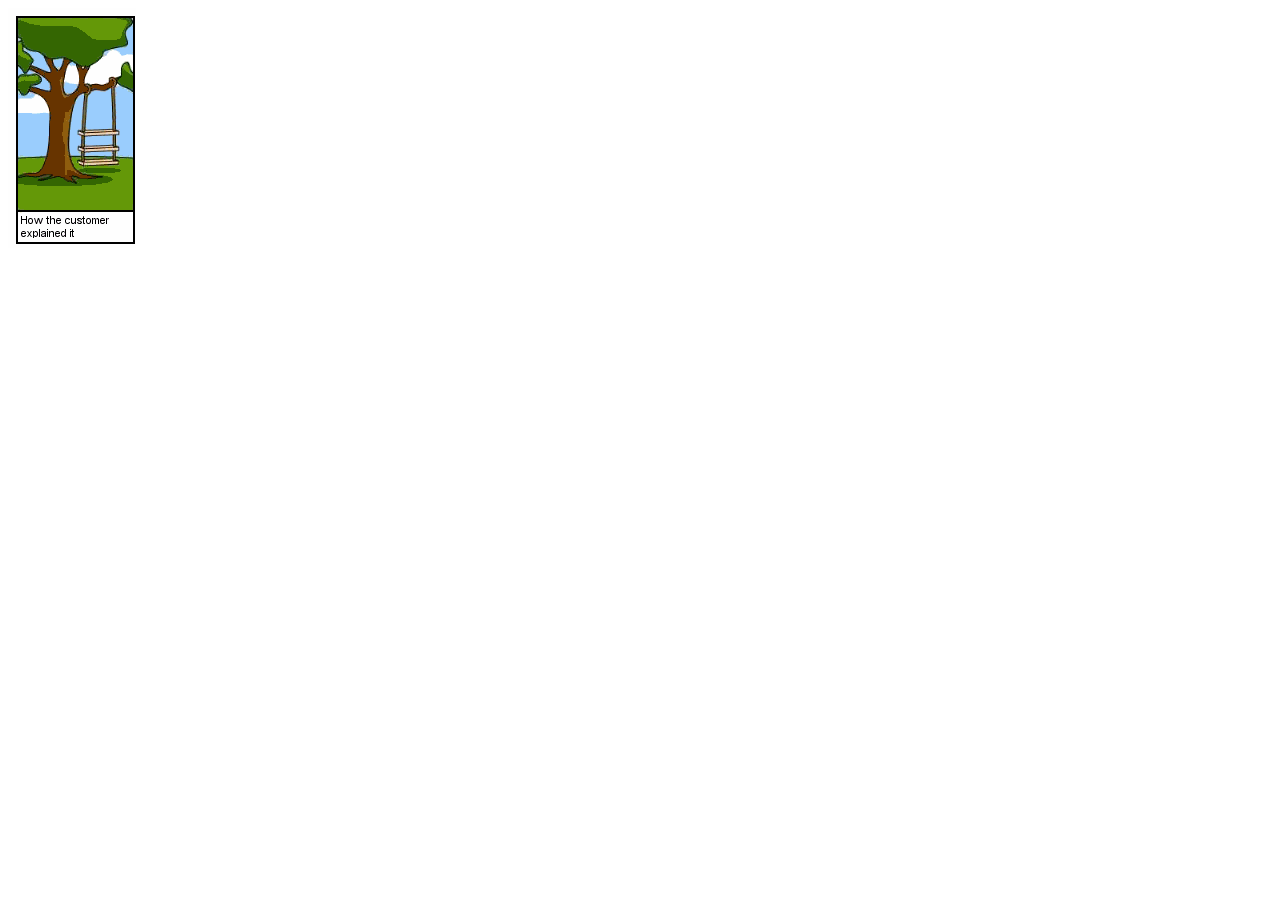
<file: responsive/index.html>
<!DOCTYPE HTML>

<html>

<head>
  <title>Software Development</title>
  <link rel="stylesheet" href="responsive.css"/>
  <meta charset="utf-8" />
</head>

<body>
  <div class="software"></div>
</body>
</html>
</file>
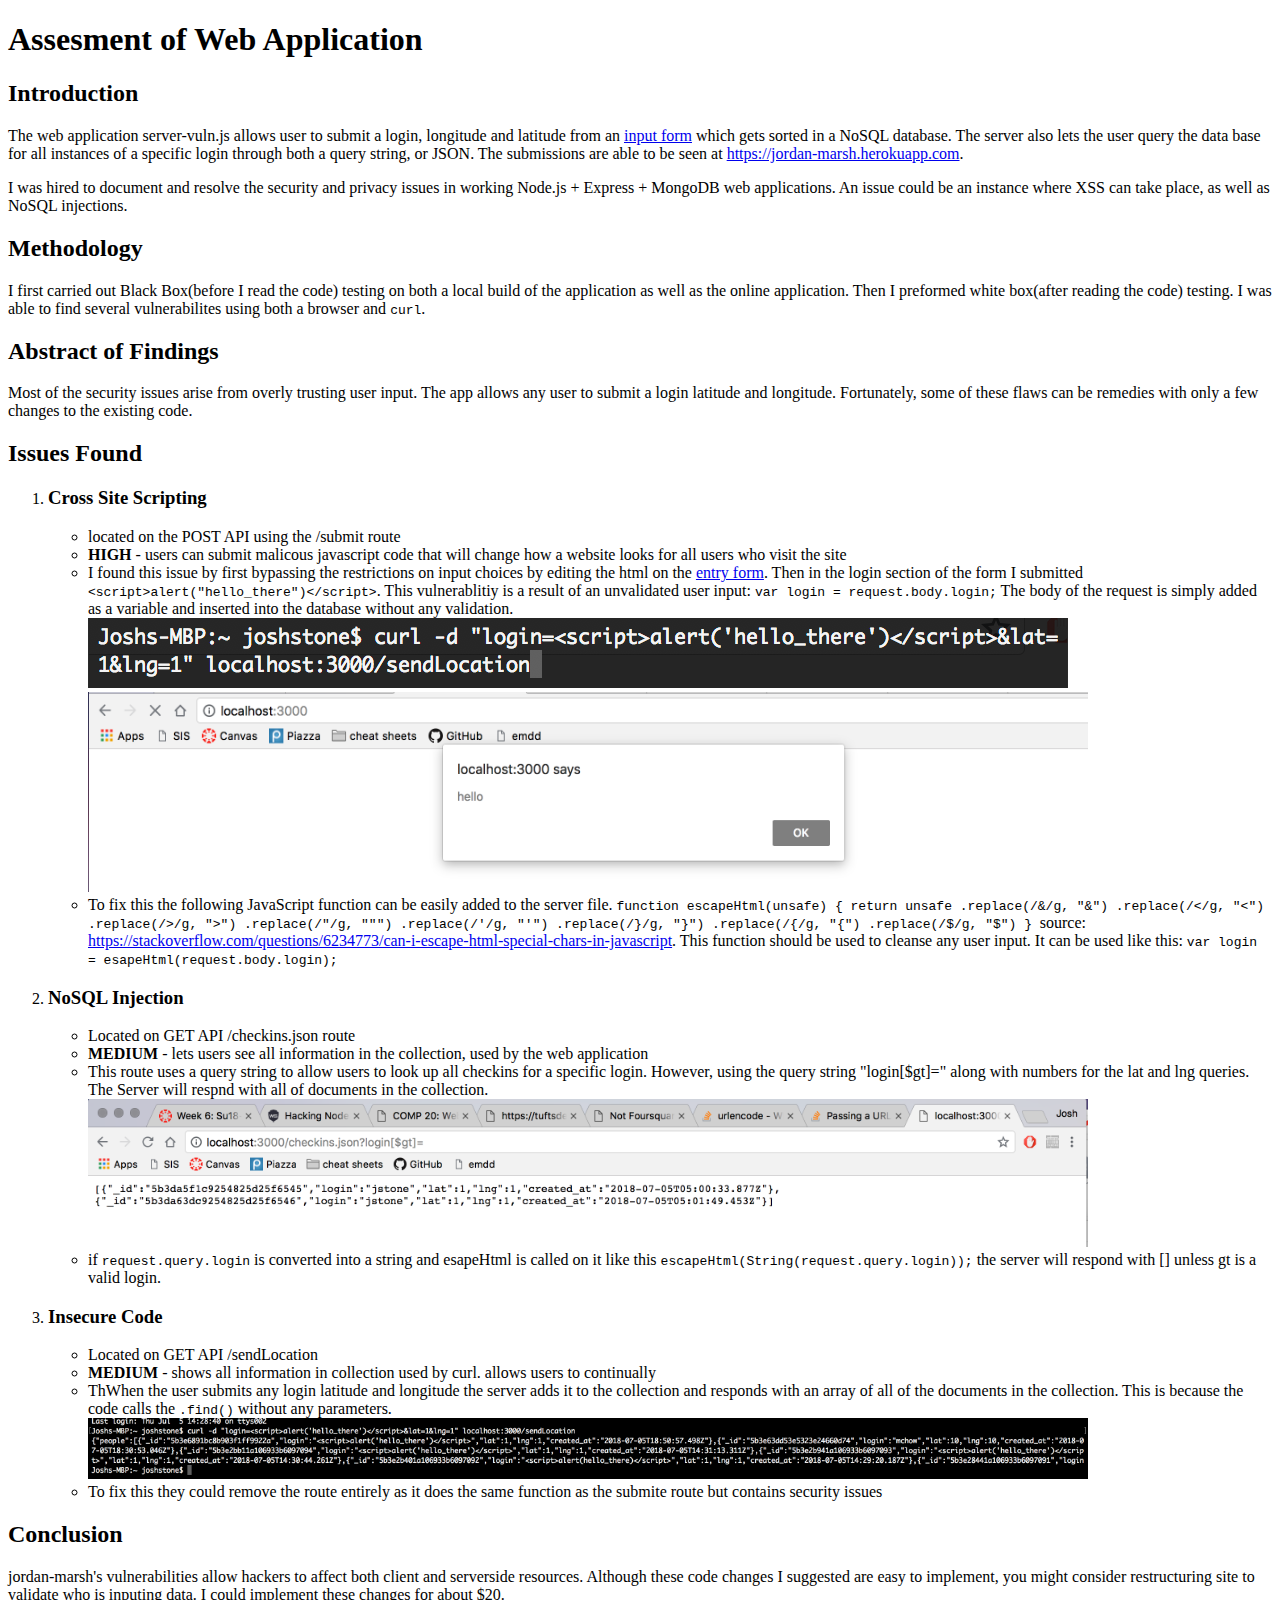
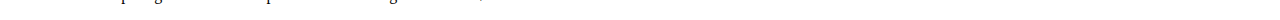
<file: security/index.html>
<!DOCTYPE html>
<html>

<head>
    <meta charset="utf-8" />
    <title>Report</title>
</head>

<body>
    <h1>Assesment of Web Application</h1>
    <h2>Introduction</h2>
    <p>The web application server-vuln.js allows user to submit a login, longitude and latitude from an <a href="https://jordan-marsh.herokuapp.com/entry.html">input form</a> which gets sorted in a NoSQL database. The server also lets the user query the
        data base for all instances of a specific login through both a query string, or JSON. The submissions are able to be seen at <a href="https://jordan-marsh.herokuapp.com/">https://jordan-marsh.herokuapp.com</a>.</p>
    <p>I was hired to document and resolve the security and privacy issues in working Node.js + Express + MongoDB web applications. An issue could be an instance where XSS can take place, as well as NoSQL injections.</p>
    <h2>Methodology</h2>
    <p>I first carried out Black Box(before I read the code) testing on both a local build of the application as well as the online application. Then I preformed white box(after reading the code) testing. I was able to find several vulnerabilites using both
        a browser and <code>curl</code>.</p>
    <h2>Abstract of Findings</h2>
    <p>Most of the security issues arise from overly trusting user input. The app allows any user to submit a login latitude and longitude. Fortunately, some of these flaws can be remedies with only a few changes to the existing code.</p>
    <h2>Issues Found</h2>
    <ol>
        <li>
            <h3>Cross Site Scripting</h3>
        </li>
        <ul>
            <li>located on the POST API using the /submit route</li>
            <li><strong>HIGH</strong> - users can submit malicous javascript code that will change how a website looks for all users who visit the site</li>
            <li>
                I found this issue by first bypassing the restrictions on input choices by editing the html on the <a href="https://jordan-marsh.herokuapp.com/entry.html">entry form</a>. Then in the login section of the form I submitted <code>&lt;script&gt;alert("hello_there")&lt;&sol;script&gt;</code>.
                This vulnerablitiy is a result of an unvalidated user input: <code>var login = request.body.login;</code> The body of the request is simply added as a variable and inserted into the database without any validation.
            </li>
            <img src="./alert_term.png"> <img src="./Alert.png" height="200" width="1000"> <br>
            <li> To fix this the following JavaScript function can be easily added to the server file.
                <code>
                function escapeHtml(unsafe) {
                return unsafe
                     .replace(/&/g, "&amp;")
                     .replace(/&lt/g, "&lt;")
                     .replace(/&gt/g, "&gt;")
                     .replace(/"/g, "&quot;")
                     .replace(/'/g, "&#039;")
                     .replace(/}/g, "&#125;")
                     .replace(/{/g, "&#123;")
                     .replace(/$/g, "&#36;")
                }
            </code> source: <a href="https://stackoverflow.com/questions/6234773/can-i-escape-html-special-chars-in-javascript">
                https://stackoverflow.com/questions/6234773/can-i-escape-html-special-chars-in-javascript</a>. This function should be used to cleanse any user input. It can be used like this: <code>var login = esapeHtml(request.body.login);</code>
            </li>
        </ul>
        <li>
            <h3>NoSQL Injection</h3>
        </li>
        <ul>
            <li>Located on GET API /checkins.json route</li>
            <li><strong>MEDIUM</strong> - lets users see all information in the collection, used by the web application</li>
            <li>
                This route uses a query string to allow users to look up all checkins for a specific login. However, using the query string "login[$gt]=" along with numbers for the lat and lng queries. The Server will respnd with all of documents in the collection.
            </li>
            <img src="./injection.png" hieght="200" width="1000">
            <li>
                if <code>request.query.login</code> is converted into a string and esapeHtml is called on it like this <code>escapeHtml(String(request.query.login));</code> the server will respond with [] unless gt is a valid login.
            </li>
        </ul>
        <li>
            <h3>Insecure Code</h3>
            <ul>
                <li>Located on GET API /sendLocation</li>
                <li><strong>MEDIUM</strong> - shows all information in collection used by curl. allows users to continually </li>
                <li>ThWhen the user submits any login latitude and longitude the server adds it to the collection and responds with an array of all of the documents in the collection. This is because the code calls the <code>.find()</code> without any parameters.</li>
                <img src="bad.png" width="1000">
                <li>To fix this they could remove the route entirely as it does the same function as the submite route but contains security issues</li>
            </ul>
        </li>
    </ol>
    <h2>Conclusion</h2>
    <p>jordan-marsh's vulnerabilities allow hackers to affect both client and serverside resources. Although these code changes I suggested are easy to implement, you might consider restructuring site to validate who is inputing data. I could implement these
        changes for about $20.</p>
</body>

</html>
</file>
<file: responsive/responsive.css>
@media only screen and (min-width: 1200px){
    .software{
        width: 128px;
        height: 240px;
        background: url(./software.png) 0 0px;
    }
}

@media only screen and (min-width: 1100px) and (max-width: 1200px){
    .software{
        width: 128px;
        height: 240px;
        background: url(./software.png) -128px 0px;
    }
}

@media only screen and (min-width: 1000px) and (max-width: 1100px){
    .software{
        width: 128px;
        height: 240px;
        background: url(./software.png) -256px 0px;
    }
}

@media only screen and (min-width: 900px) and (max-width: 1000px){
    .software{
        width: 128px;
        height: 240px;
        background: url(./software.png) -384px 0px;
    }
}

@media only screen and (min-width: 800px) and (max-width: 900px){
    .software{
        width: 128px;
        height: 240px;
        background: url(./software.png) -512px 0px;
    }
}

@media only screen and (min-width: 700px) and (max-width: 800px){
    .software{
        width: 128px;
        height: 240px;
        background: url(./software.png) 0 -240px;
    }
}

@media only screen and (min-width: 600px) and (max-width: 700px){
    .software{
        width: 128px;
        height: 240px;
        background: url(./software.png) -128px -240px;
    }
}
</file>
